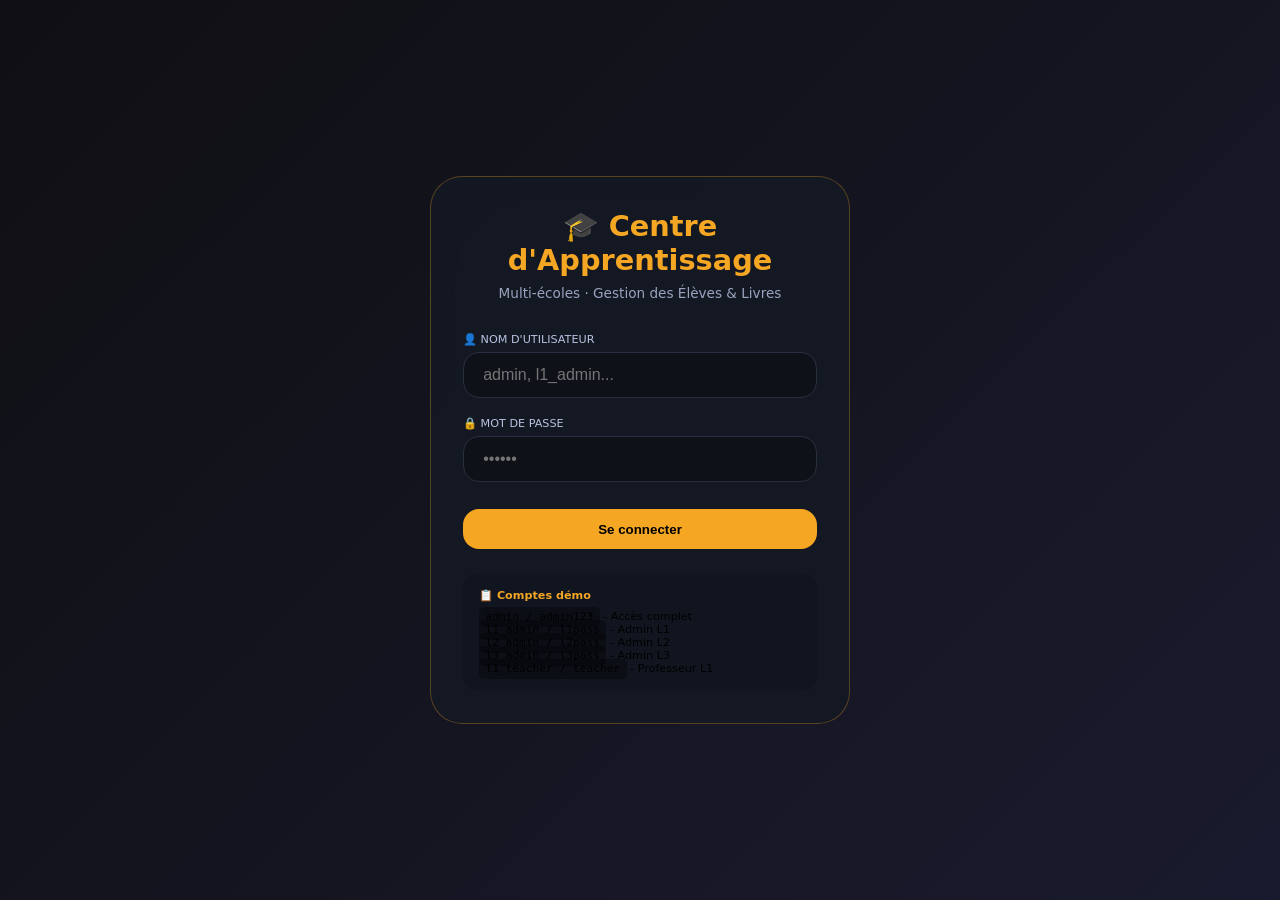
<file: index.html>
<!DOCTYPE html>
<html lang="fr">
<head>
    <meta charset="UTF-8">
    <meta name="viewport" content="width=device-width, initial-scale=1.0">
    <title>Centre d'Apprentissage - Connexion</title>
    <style>
        * { margin: 0; padding: 0; box-sizing: border-box; }
        body {
            font-family: 'Segoe UI', system-ui, sans-serif;
            background: linear-gradient(135deg, #0f0f13 0%, #1a1a2e 100%);
            min-height: 100vh;
            display: flex;
            justify-content: center;
            align-items: center;
            padding: 1.5rem;
        }
        .login-card {
            background: rgba(20, 25, 35, 0.95);
            backdrop-filter: blur(12px);
            border-radius: 2rem;
            border: 1px solid rgba(245, 166, 35, 0.3);
            padding: 2rem;
            width: 100%;
            max-width: 420px;
        }
        .login-card h1 { font-size: 1.8rem; color: #f5a623; text-align: center; margin-bottom: 0.5rem; }
        .login-sub { text-align: center; color: #9aa4bf; margin-bottom: 2rem; font-size: 0.85rem; }
        .input-group { margin-bottom: 1.2rem; }
        .input-group label { display: block; font-size: 0.7rem; text-transform: uppercase; color: #b9c3e0; margin-bottom: 0.4rem; }
        .input-group input { width: 100%; background: #0f1119; border: 1px solid #2a2f3f; border-radius: 1rem; padding: 0.8rem 1.2rem; color: white; font-size: 1rem; }
        .btn-gold { background: #f5a623; width: 100%; padding: 0.8rem; border: none; border-radius: 1rem; font-weight: bold; cursor: pointer; margin-top: 0.5rem; }
        .demo-box { background: #11151f; border-radius: 1rem; padding: 1rem; margin-top: 1.5rem; font-size: 0.7rem; }
        .demo-box h4 { color: #f5a623; margin-bottom: 0.5rem; }
        .demo-box code { background: #00000055; padding: 0.2rem 0.4rem; border-radius: 0.3rem; }
        .error { background: #c0392b; color: white; padding: 0.6rem; border-radius: 0.8rem; margin-bottom: 1rem; display: none; text-align: center; }
    </style>
</head>
<body>
    <div class="login-card">
        <h1>🎓 Centre d'Apprentissage</h1>
        <div class="login-sub">Multi-écoles · Gestion des Élèves & Livres</div>
        <div id="loginError" class="error"></div>
        <div class="input-group"><label>👤 Nom d'utilisateur</label><input type="text" id="loginUsername" placeholder="admin, l1_admin..."></div>
        <div class="input-group"><label>🔒 Mot de passe</label><input type="password" id="loginPassword" placeholder="••••••"></div>
        <button class="btn-gold" onclick="handleLogin()">Se connecter</button>
        <div class="demo-box">
            <h4>📋 Comptes démo</h4>
            <p><code>admin / admin123</code> - Accès complet</p>
            <p><code>l1_admin / l1pass</code> - Admin L1</p>
            <p><code>l2_admin / l2pass</code> - Admin L2</p>
            <p><code>l3_admin / l3pass</code> - Admin L3</p>
            <p><code>l1_teacher / teacher</code> - Professeur L1</p>
        </div>
    </div>
    <script>
        const USERS = [
            { username: 'admin', password: 'admin123', role: 'admin', school: null, name: 'Administrateur' },
            { username: 'l1_admin', password: 'l1pass', role: 'school_admin', school: 'L1', name: 'Admin L1' },
            { username: 'l2_admin', password: 'l2pass', role: 'school_admin', school: 'L2', name: 'Admin L2' },
            { username: 'l3_admin', password: 'l3pass', role: 'school_admin', school: 'L3', name: 'Admin L3' },
            { username: 'l1_teacher', password: 'teacher', role: 'teacher', school: 'L1', name: 'Professeur L1' }
        ];
        function handleLogin() {
            const username = document.getElementById('loginUsername').value.trim();
            const password = document.getElementById('loginPassword').value;
            const errorDiv = document.getElementById('loginError');
            const user = USERS.find(u => u.username === username && u.password === password);
            if (user) {
                sessionStorage.setItem('currentUser', JSON.stringify(user));
                window.location.href = 'dashboard.html';
            } else {
                errorDiv.textContent = 'Identifiants incorrects';
                errorDiv.style.display = 'block';
            }
        }
        document.getElementById('loginPassword').addEventListener('keypress', e => { if (e.key === 'Enter') handleLogin(); });
    </script>
</body>
</html>
</file>
<file: style.css>
* { margin: 0; padding: 0; box-sizing: border-box; font-family: 'Segoe UI', system-ui, sans-serif; }
body { background: #0a0c12; color: #eef2ff; }
.app-header { background: rgba(15, 17, 25, 0.95); backdrop-filter: blur(16px); padding: 1rem 2rem; display: flex; justify-content: space-between; align-items: center; flex-wrap: wrap; gap: 1rem; border-bottom: 1px solid #2a2f3f; position: sticky; top: 0; z-index: 10; }
.logo-area h2 { color: #f5a623; font-size: 1.5rem; }
.logo-area p { font-size: 0.7rem; color: #9aa4bf; }
.user-panel { display: flex; gap: 1rem; align-items: center; flex-wrap: wrap; }
.badge { background: #1e2436; padding: 0.4rem 1rem; border-radius: 2rem; font-size: 0.8rem; }
.sync-status { background: #1f4f2d; padding: 0.4rem 1rem; border-radius: 2rem; font-size: 0.75rem; }
button, .btn-like { background: #2e3a55; border: none; padding: 0.5rem 1.2rem; border-radius: 2rem; font-weight: 600; cursor: pointer; color: white; transition: 0.2s; }
button.primary { background: #f5a623; color: #0a0c12; }
button.primary:hover { background: #ffbc4a; transform: translateY(-1px); }
button.outline { background: transparent; border: 1px solid #4a5568; }
button.danger { background: #c0392b; }
button.success { background: #27ae60; }
.stats-grid { display: flex; gap: 1rem; padding: 1.5rem 2rem; flex-wrap: wrap; background: #0c0f17; }
.stat-card { background: #161c2a; border-radius: 1.5rem; padding: 1rem 1.8rem; flex: 1; min-width: 120px; text-align: center; border-bottom: 2px solid #f5a623; }
.stat-number { font-size: 2rem; font-weight: 800; color: #f5a623; }
.stat-number.green { color: #2ecc71; }
.stat-number.red { color: #e74c3c; }
.tabs { display: flex; gap: 0.2rem; padding: 0 2rem; background: #0a0c12; border-bottom: 1px solid #252c3c; }
.tab-btn { background: none; border: none; padding: 0.8rem 1.8rem; font-weight: 600; color: #9aa4bf; cursor: pointer; }
.tab-btn.active { color: #f5a623; border-bottom: 2px solid #f5a623; }
.panel { display: none; padding: 1.8rem 2rem; }
.panel.active { display: block; }
.toolbar { display: flex; gap: 0.8rem; flex-wrap: wrap; margin-bottom: 1.5rem; align-items: center; }
.search-input, .filter-select { background: #11151f; border: 1px solid #2e3a55; padding: 0.6rem 1rem; border-radius: 2rem; color: white; }
.search-input { flex: 1; min-width: 200px; }
.filter-select { min-width: 150px; cursor: pointer; }
.table-wrap { overflow-x: auto; border-radius: 1rem; }
table { width: 100%; border-collapse: collapse; background: #0f1119; }
th, td { padding: 0.9rem 0.8rem; text-align: left; border-bottom: 1px solid #202634; }
th { color: #b9c3e0; font-size: 0.7rem; text-transform: uppercase; }
tbody tr:hover { background: #161c2a; }
.class-chip { background: #1e2a3a; padding: 0.2rem 0.7rem; border-radius: 20px; font-size: 0.75rem; display: inline-block; }
.badge-paid { background: #1f4f2d; color: #a3e9b4; padding: 0.2rem 0.6rem; border-radius: 2rem; font-size: 0.7rem; }
.badge-unpaid { background: #631d1d; color: #ffb3b3; padding: 0.2rem 0.6rem; border-radius: 2rem; font-size: 0.7rem; }
.lowstock { color: #ff8888; font-weight: bold; }
.modal { position: fixed; inset: 0; background: rgba(0,0,0,0.8); backdrop-filter: blur(8px); display: none; align-items: center; justify-content: center; z-index: 1000; }
.modal.open { display: flex; }
.modal-card { background: #141c2c; max-width: 550px; width: 90%; border-radius: 2rem; padding: 1.8rem; border: 1px solid #3a4460; max-height: 85vh; overflow-y: auto; }
.modal-card h3 { color: #f5a623; margin-bottom: 1rem; }
.form-row { display: flex; gap: 1rem; flex-wrap: wrap; margin-bottom: 1rem; }
.form-field { flex: 1; }
.form-field label { font-size: 0.7rem; display: block; margin-bottom: 0.3rem; color: #b9c3e0; text-transform: uppercase; }
.form-field input, .form-field select, .form-field textarea { width: 100%; background: #0a0e18; border: 1px solid #2e3a55; border-radius: 1rem; padding: 0.6rem 1rem; color: white; }
.checkbox-group { display: flex; flex-wrap: wrap; gap: 0.6rem; max-height: 200px; overflow-y: auto; background: #0a0e18; padding: 0.7rem; border-radius: 1rem; }
.checkbox-item { display: flex; align-items: center; gap: 0.5rem; padding: 0.3rem 0.6rem; background: #11151f; border-radius: 2rem; cursor: pointer; }
.action-btns { display: flex; gap: 0.8rem; justify-content: flex-end; margin-top: 1rem; }
.btn-icon { background: #2e3a55; padding: 0.3rem 0.7rem; border-radius: 1.5rem; font-size: 0.8rem; cursor: pointer; border: none; color: white; }
.status-warning { color: #f5a623; }
.status-success { color: #2ecc71; }
.toast-msg { position: fixed; bottom: 20px; right: 20px; background: #2ecc71; color: #000; padding: 0.7rem 1.2rem; border-radius: 3rem; z-index: 1100; display: none; font-weight: 500; }
.empty-state { text-align: center; padding: 2rem; color: #6c757d; }
.count-label { color: #9aa4bf; font-size: 0.8rem; margin-left: auto; }
@media (max-width: 700px) { .stats-grid { padding: 1rem; gap: 0.6rem; } .panel { padding: 1rem; } .tabs { padding: 0 1rem; } .app-header { padding: 0.8rem 1rem; } }
</file>
